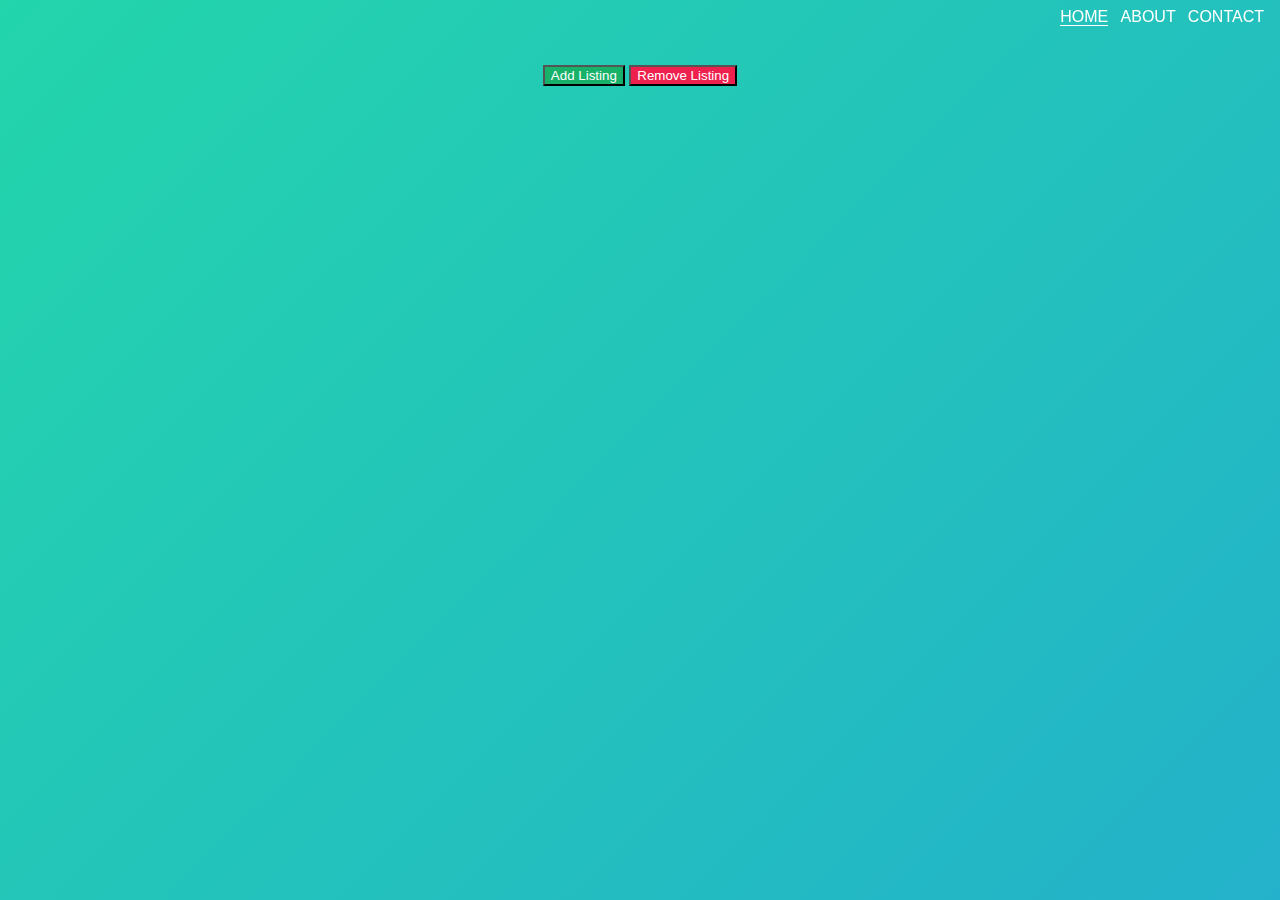
<file: index.html>
<!DOCTYPE html>
<html lang="en">

<head>
  <meta charset="UTF-8">
  <meta http-equiv="X-UA-Compatible" content="IE=edge">
  <meta name="viewport" content="width=device-width, initial-scale=1.0">
  <title>Real Estate App</title>
  <link rel="stylesheet" href="style.css">
</head>

<body>
  <main>
    <header>
      <nav class="links">
        <a class="active" href="index.html">HOME</a>
        <a href="about.html">ABOUT</a>
        <a href="contact.html">CONTACT</a>
      </nav>
    </header>
    <section class="mainButtons">
      <button id="addListing">Add Listing</button>
      <button id="removeListing">Remove Listing</button>
    </section>
    <section class="DOM">
      <div class="inputContainer"></div>
      <div class="listings"></div>
    </section>
  </main>
  <script src="js/home.js"></script>
  <script src="js/homelist.js"></script>
  <script src="js/index.js"></script>
</body>

</html>
</file>
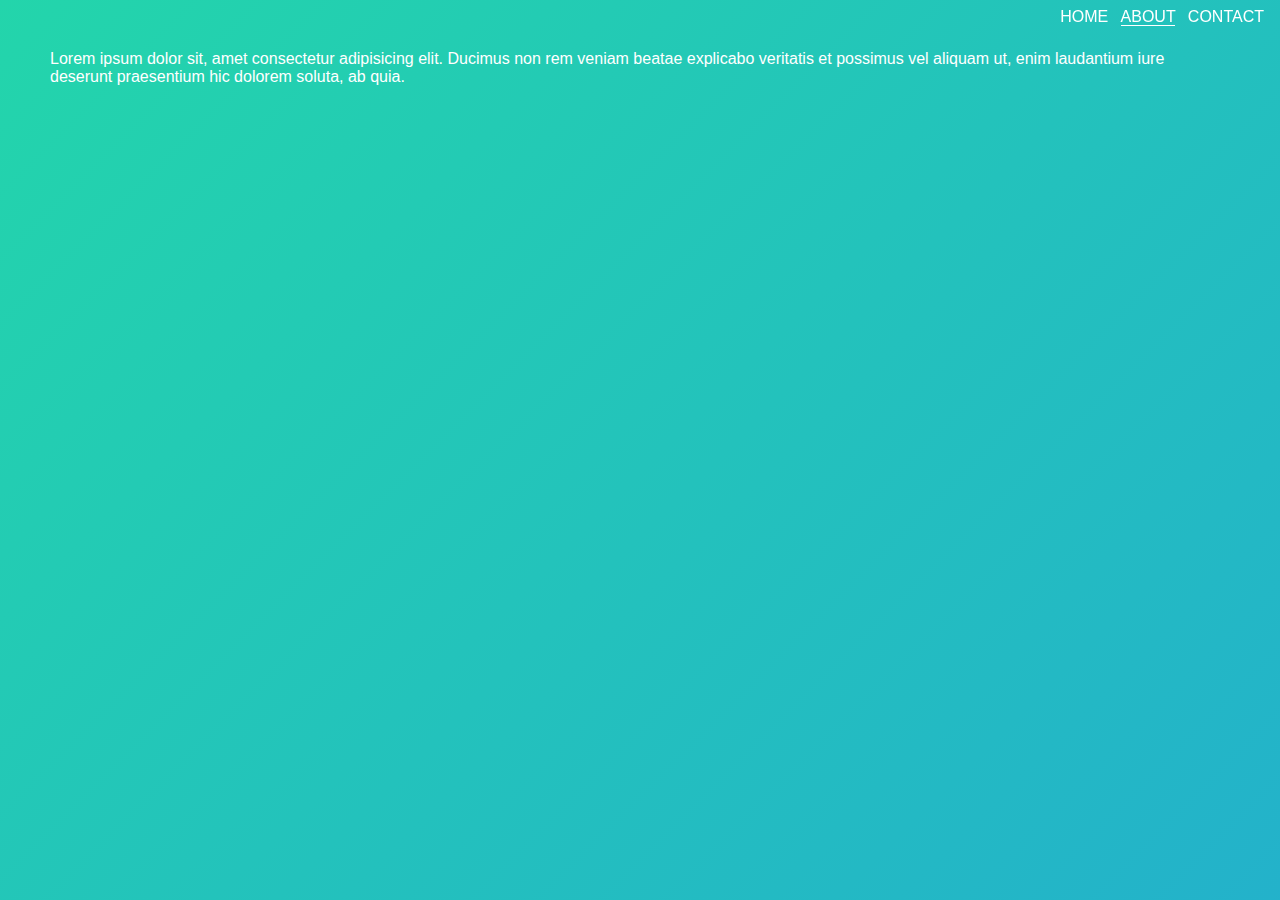
<file: about.html>
<!DOCTYPE html>
<html lang="en">
<head>
  <meta charset="UTF-8">
  <meta http-equiv="X-UA-Compatible" content="IE=edge">
  <meta name="viewport" content="width=device-width, initial-scale=1.0">
  <title>Real Estate App</title>
  <link rel="stylesheet" href="style.css">
</head>
<body>
  <header>
    <nav class="links">
      <a href="index.html">HOME</a>
      <a class="active" href="about.html">ABOUT</a>
      <a href="contact.html">CONTACT</a>
    </nav>
  </header>
  <p>Lorem ipsum dolor sit, amet consectetur adipisicing elit. Ducimus non rem veniam beatae explicabo veritatis et possimus vel aliquam ut, enim laudantium iure deserunt praesentium hic dolorem soluta, ab quia.
  </p>
  <script src="js/index.js"></script>
</body>
</html>
</file>
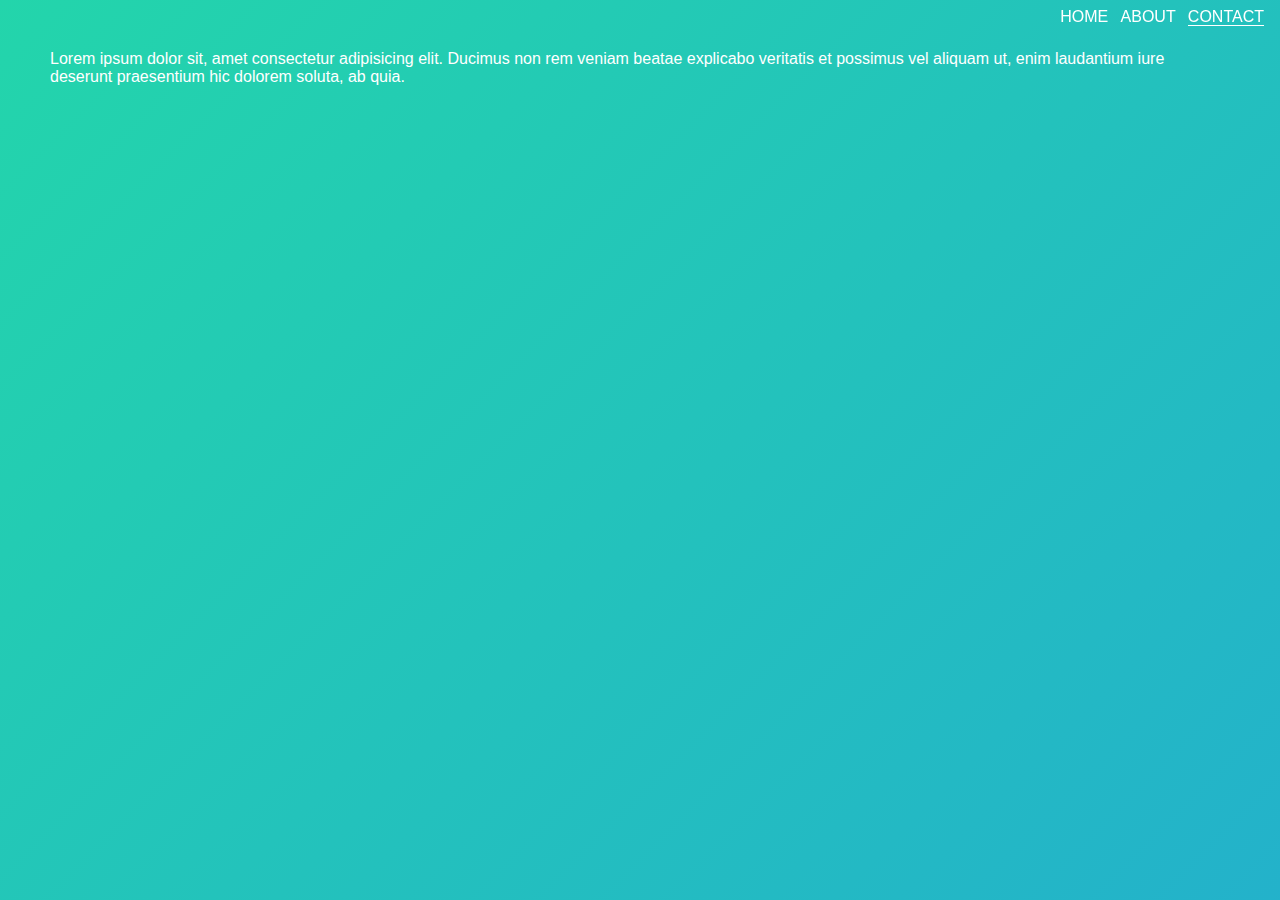
<file: contact.html>
<!DOCTYPE html>
<html lang="en">
<head>
  <meta charset="UTF-8">
  <meta http-equiv="X-UA-Compatible" content="IE=edge">
  <meta name="viewport" content="width=device-width, initial-scale=1.0">
  <title>Real Estate App</title>
  <link rel="stylesheet" href="style.css">
</head>
<body>
  <header>
    <nav class="links">
      <a href="index.html">HOME</a>
      <a href="about.html">ABOUT</a>
      <a class="active" href="contact.html">CONTACT</a>
    </nav>
  </header>
  <p>Lorem ipsum dolor sit, amet consectetur adipisicing elit. Ducimus non rem veniam beatae explicabo veritatis et possimus vel aliquam ut, enim laudantium iure deserunt praesentium hic dolorem soluta, ab quia.
  </p>
  <script src="js/index.js"></script>
</body>
</html>
</file>
<file: style.css>
* {
  box-sizing: border-box;
}

html {
  font-family: 'Montserrat', sans-serif;
  font-size: 16px;
}

html,
body {
  width: 100%;
  height: 100%;
  margin: 0;
}

main {
  margin: auto;
  max-width: 100%;
  max-height: 100%;
  display: flex;
  flex-flow: column;
  justify-content: space-between;
}

header {
  font-size: 1rem;
  position: fixed;
  left: 0;
  right: 0;
  padding: 0.5em 1em;
  color: white;
}

/* Background Source:
https://www.sliderrevolution.com/resources/css-animated-background/ */
body {
  background: linear-gradient(-45deg, #ee7752, #e73c7e, #23a6d5, #23d5ab);
  background-size: 400% 400%;
  animation: gradient 15s ease infinite;
}

@keyframes gradient {
  0% {
    background-position: 0% 50%;
  }

  50% {
    background-position: 100% 50%;
  }

  100% {
    background-position: 0% 50%;
  }
}



.links {
  float: right;
}

.links a.active {
  border-bottom: 1px solid white;
}

.links a:first-of-type {
  margin-left: 0;
}

.links a {
  text-decoration: none;
  color: inherit;
  margin-left: 0.5em;
}

.mainButtons {
  margin: auto;
  padding: 20px;
  margin-top: 5vh;
}

#addListing {
  background-color: #17B169;
  color: white;
}

#removeListing {
  background-color: #EE204D;
  color: white;
}


input {
  margin: auto;
  width: 20vw;
  min-width: 180px;
}

/*#inputField{
  width: 20vw;
  min-width: 180px;
  color: white;
}*/

#submitAdd {
  margin: auto;
  margin-top: 5px;
  background-color: #6488ea;
  color: white;
  width: 20vw;
  min-width: 180px;
}

#submitRemove {
  margin: auto;
  margin-top: 5px;
  background-color: #6488ea;
  color: white;
  width: 20vw;
  min-width: 180px;
}

#removeBox {
  margin-top: 5px;
}

.DOM {
  margin: auto;
  padding: 0px;
  display: flex;
  flex-flow: column;
  justify-content: space-between;
  min-width: 100px;
}

.inputContainer {
  margin: auto;
  margin-top: 10px;
  padding: 0px;
  display: flex;
  flex-flow: column;
  justify-content: space-between;
  min-width: 100px;
  text-align: center;
  color: white;
}


.listings {
 /*margin: auto;
  padding: 0px;
  display: grid;
  grid-template-columns: repeat(3, 1fr);
  flex-flow: column;
  justify-content: space-between;
  min-width: 100px;*/
}

ul {
  margin: auto;
  padding: 0px;
  display: grid;
  grid-template-columns: repeat(3, 1fr);
  flex-flow: column;
  justify-content: space-between;
  min-width: 100px;
}

li {
  color: white;
  list-style: none;
  margin: 10px;
  border: 2px solid lightgray;
  padding: 10px;
}

p {
  margin: auto;
  padding: 50px;
  color: white;
}
</file>
